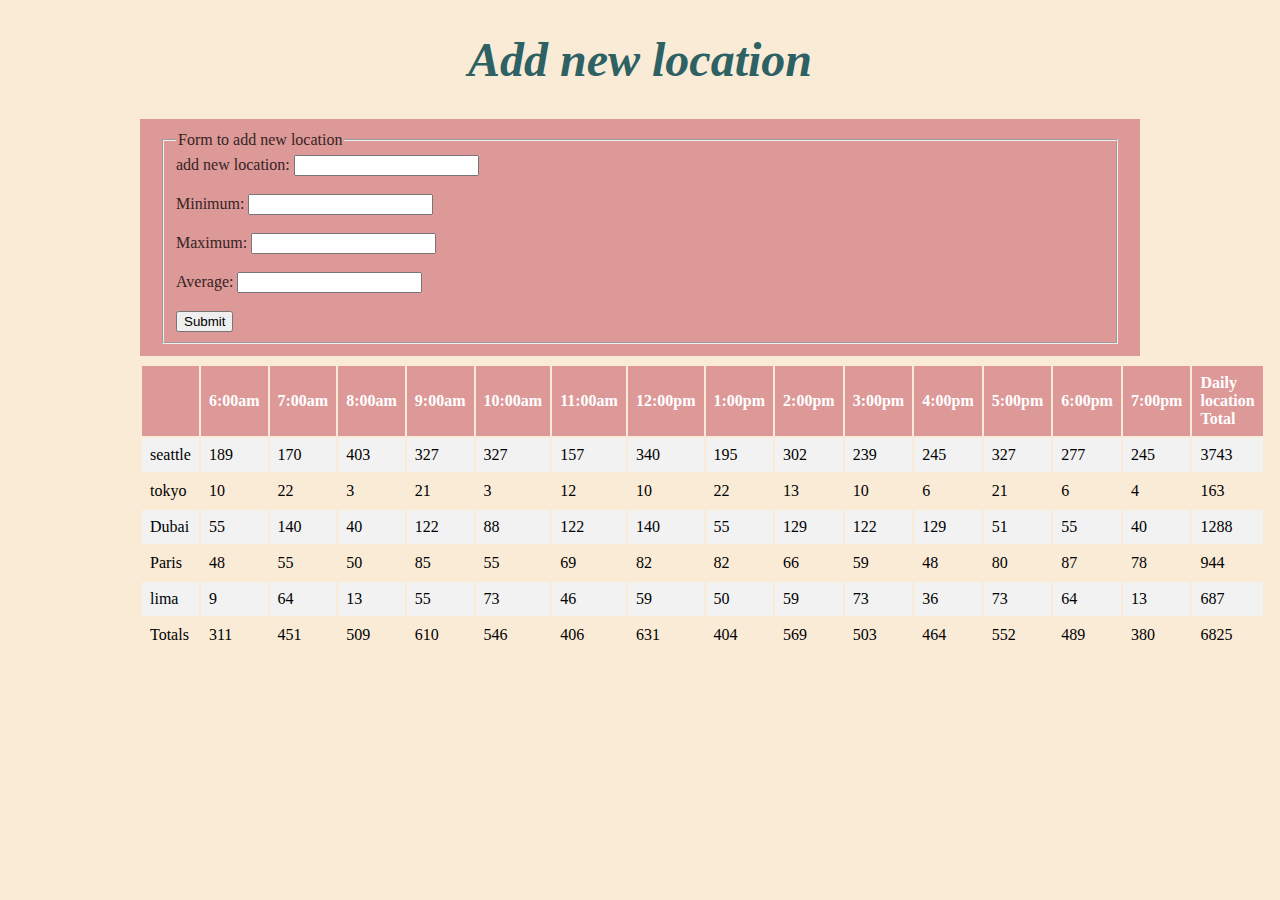
<file: sales.html>
<!DOCTYPE html>
<html lang="en">

<head>
    <meta charset="UTF-8">
    <meta http-equiv="X-UA-Compatible" content="IE=edge">
    <meta name="viewport" content="width=device-width, initial-scale=1.0">
    <title>cookie-shop</title>
    <link rel="stylesheet" href="style.css">
</head>

<body>
    <header>

    </header>
    <main>
        <article id="shop">
            <h1>Add new location</h1>
            <form id='addForm'>
                <fieldset>
                    <legend>Form to add new location</legend>
                    <label for="nameNew">add new location:</label>
                    <input type="text" id="nameNew" name="nameNew"><br><br>
                    <label for="minNew">Minimum:</label>
                    <input type="text" id="minNew" name="minNew" min="1" max="25"><br><br>
                    <label for="maxNew">Maximum:</label>
                    <input type="text" id="maxNew" name="maxNew" min="1" max='50' ><br><br>
                    <label for="avgNew">Average:</label>
                    <input type="text" id="avgNew" name="avgNew" min='1.0' max='10.0'><br><br>
                    <input type="submit" value="Submit">
                </fieldset>
            </form>
        </article>

    </main>
    <footer></footer>
    <script src='app.js'></script>
</body>

</html>
</file>
<file: style.css>
body{
    width: 1000px;
    margin: auto;
background-color: antiquewhite;}
  hero-img{
      margin: auto;
      width: 100%;
      height: 50px;
  }
  .more{
    list-style-type: none;
    margin:20px;
    overflow: hidden;
    background-color: #dddddd;
    float: right;
    display: block;
    padding: 10px;

  }
  h1{
    text-anchor: middle;
    text-align: center;
    font-size: xxx-large;
    font-style: oblique;
    font-variant-caps: revert;
    color-scheme: revert;
    color: rgb(45, 97, 99)
  }
  .hero-img{
    position: relative;
    margin-left: 85px
  }
 section{
    display: grid;
    grid-template-columns: auto auto auto auto auto;
    gap: 10px;
    margin: 20;
    margin-top: 40px;
    font-size: large;
    color: rgb(90, 52, 3);
 }
 .cutter{
     align-items: center;
     padding-left: 340px;
    /* align-items: center; */
    padding-right: 300px;

 }
 footer{
    border-block-color: rgb(203, 237, 247);
    color: rgb(14, 58, 58);
    text-align: center;
    font-size: larger;
    font-style: oblique;
}
 
ul:hover {background-color:#dd9898;}
a:hover{background-color: #dd9898;}

table {
    border:rgb(53, 20, 20);
    width:100%;
  }
  
  th, td {
    text-align: left;
    padding: 8px;
  }
  
  tr:nth-child(even){background-color: #f2f2f2}
  
  th {
    background-color: #dd9898;
    color: white;
  }
  #addForm{
    width: 100%;
    padding: 12px 20px;
    margin: 8px 0;
    box-sizing: border-box;
    border: none;
    background-color: #dd9898;
    color: rgb(53, 36, 36);
  }
</file>
